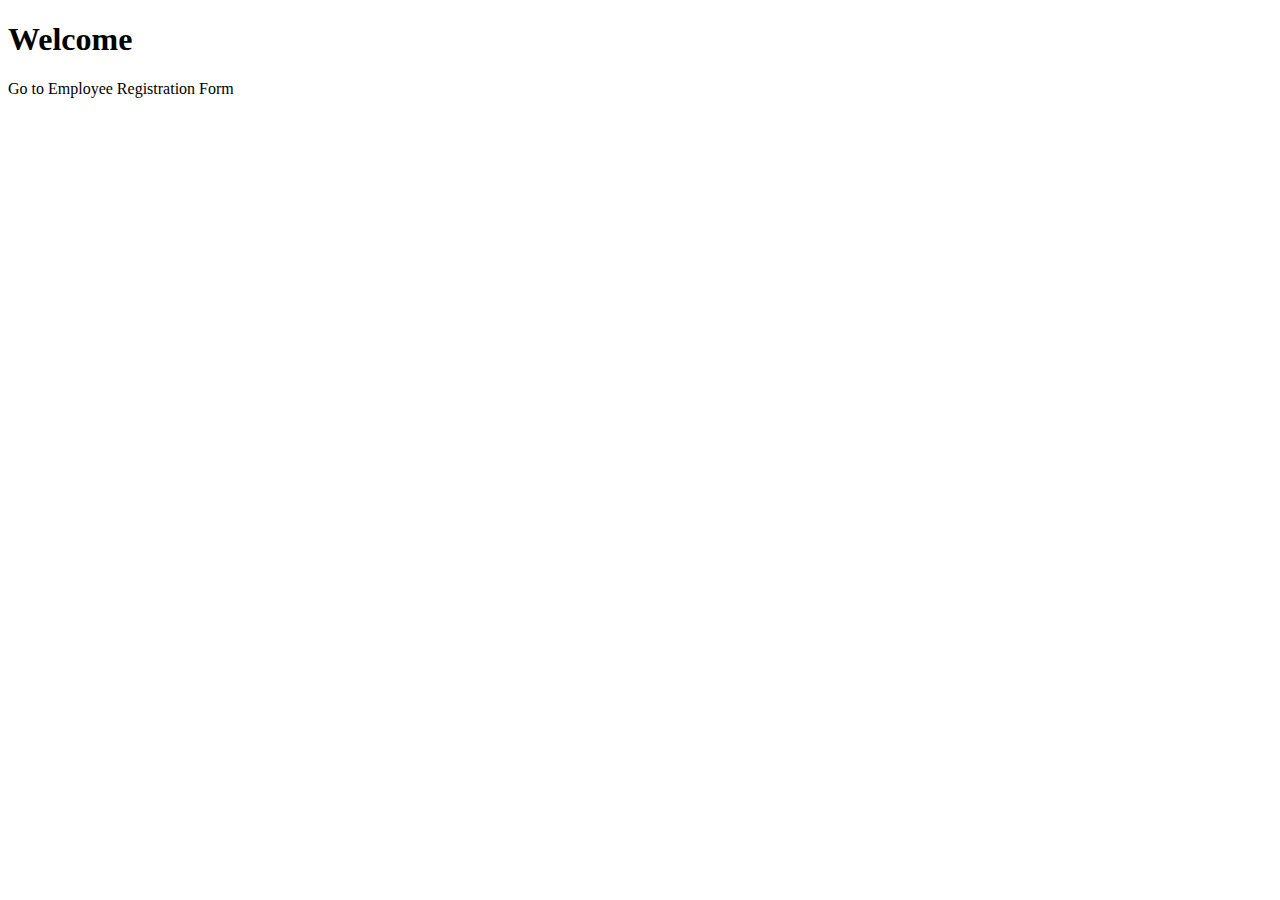
<file: src/main/resources/templates/index.html>
<!DOCTYPE HTML>
<html xmlns:th="http://www.thymeleaf.org">
   <head>
      <meta charset="UTF-8" />
      <title>Welcome</title>
      <link rel="stylesheet" type="text/css" th:href="@{/css/index.css}"/>
   </head>
   <body>
      <h1>Welcome</h1>
      <div>
      <a th:href="@{/registration_form}">Go to Employee Registration Form</a>     
      </div> 
   </body>
</html>
</file>
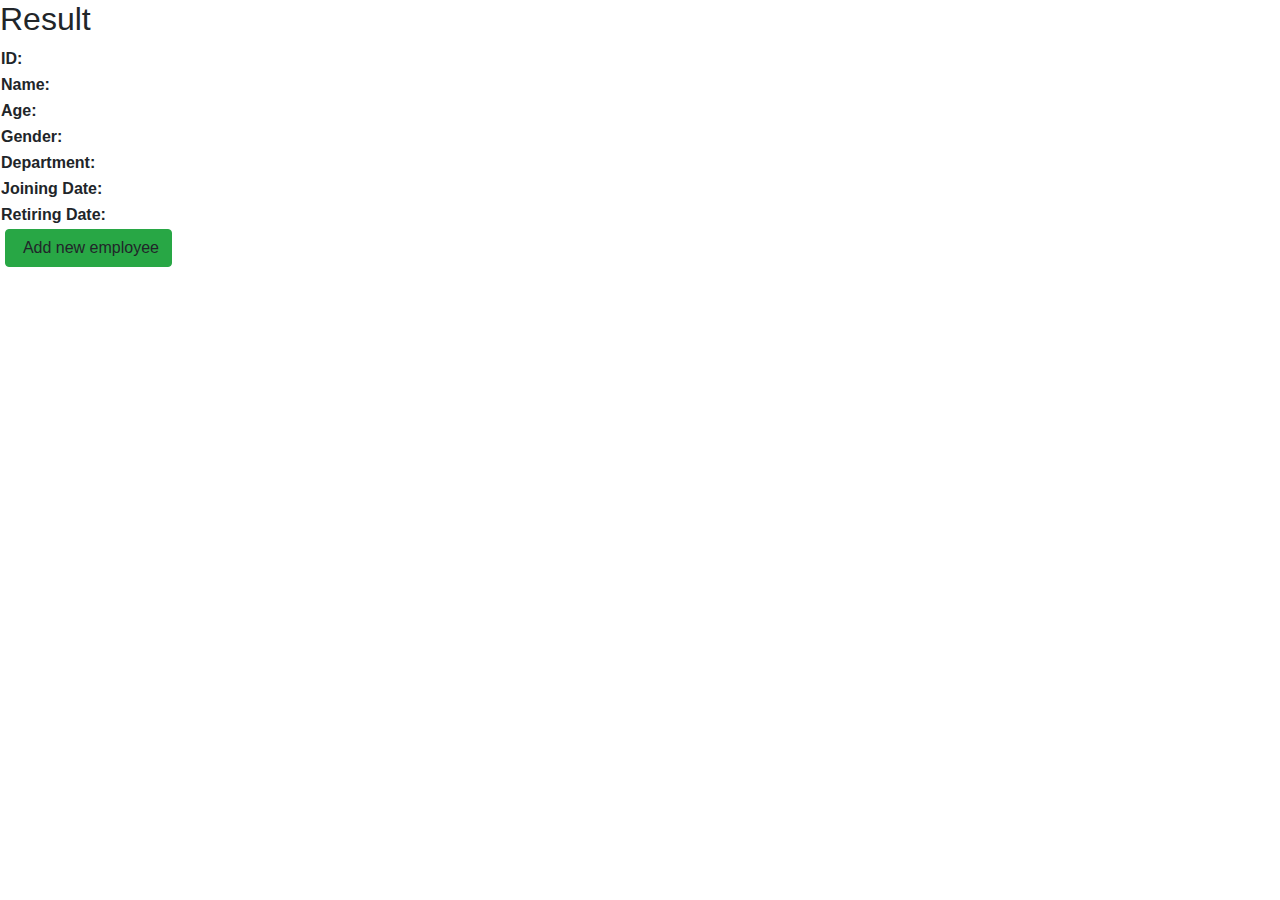
<file: src/main/resources/templates/display_form.html>
<!DOCTYPE html>
<html lang="en" xmlns:th="http://www.thymeleaf.org">
<head>
<meta charset="UTF-8">
<title>Result</title>
<link rel="stylesheet"
	href="https://stackpath.bootstrapcdn.com/bootstrap/4.3.1/css/bootstrap.min.css">
<link rel="stylesheet" type="text/css"
	th:href="@{/css/display_form.css}" />
</head>
<body>
	<h2>Result</h2>
	<table>
		<tbody>
			<tr>
				<td><strong>ID:</strong></td>
				<td><span th:text="${employee.id}"></span></td>
			</tr>
			<tr>
				<td><strong>Name:</strong></td>
				<td><span th:text="${employee.name}"></span></td>

			</tr>
			<tr>
				<td><strong>Age:</strong></td>
				<td><span th:text="${employee.age}"></span></td>

			</tr>
			<tr>
				<td><strong>Gender:</strong></td>
				<td><span th:text="${employee.gender}"></span></td>

			</tr>
			<tr>
				<td><strong>Department:</strong></td>
				<td><span th:text="${employee.dept}"></span></td>

			</tr>
			<tr>
				<td><strong>Joining Date:</strong></td>
				<td><span th:text="${employee.joiningDate}"></span></td>

			</tr>
			<tr>
				<td><strong>Retiring Date:</strong></td>
				<td><span th:text="${employee.retiringDate}"></span></td>

			</tr>
			<tr>
				<td colspan="2">&nbsp;<a th:href="@{registration_form}"
					class="btn btn-success"> <i class="fa fa-arrow-circle-o-left"></i>&nbsp;Add
						new employee
				</a></td>
			</tr>
		</tbody>
	</table>
</body>
</html>
</file>
